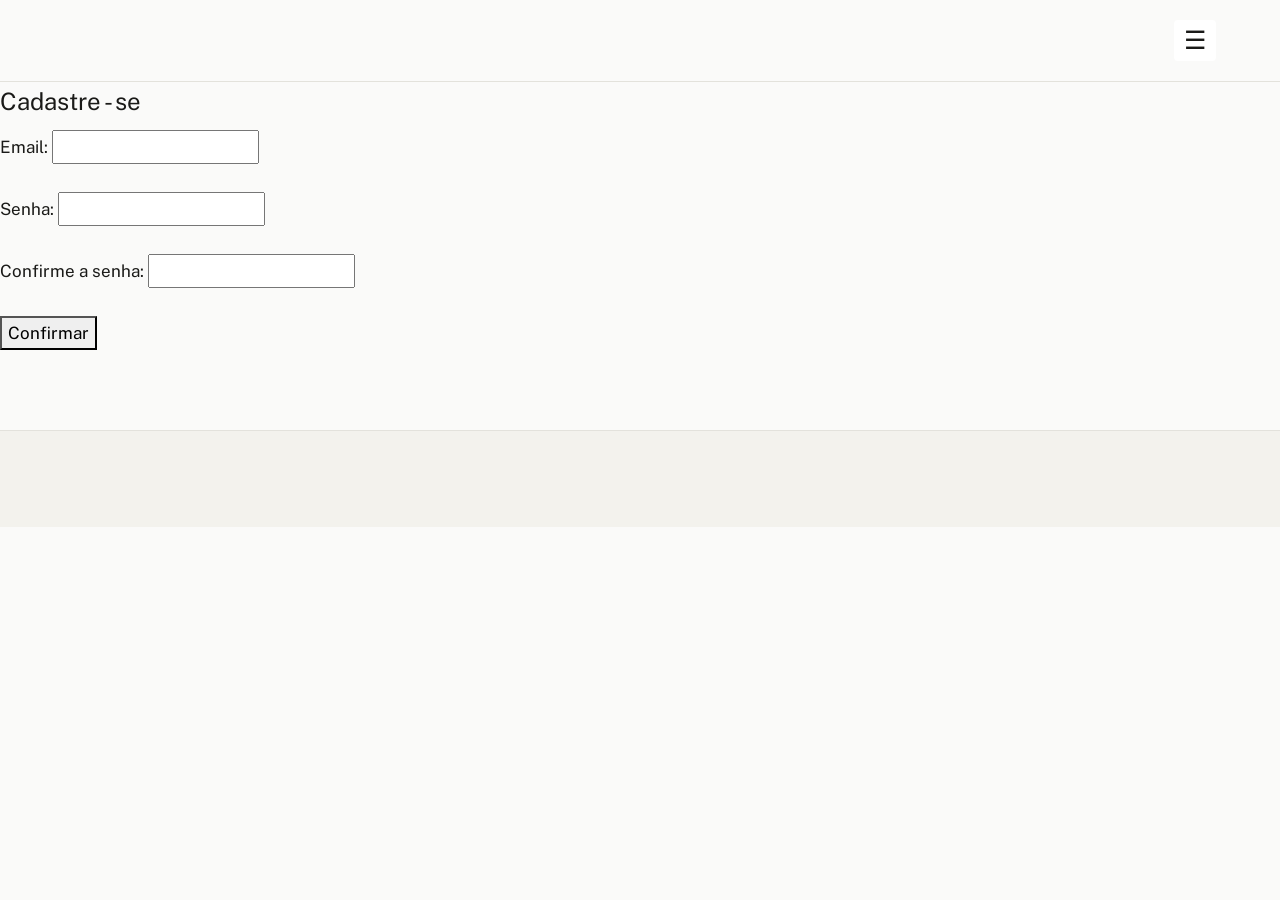
<file: cadastro.html>
<!DOCTYPE html>

<html>

    <head>
        <!--inicio tela de cadastro-->
    <section>
        <meta name="description" content="site">
        <meta charset="UTF-8">
    <meta name="viewport" content="width=device-width, initial-scale=1.0">
    <link href="https://cdn.jsdelivr.net/npm/bootstrap@5.3.0/dist/css/bootstrap.min.css" rel="stylesheet">
    <script src="https://cdn.jsdelivr.net/npm/bootstrap@5.3.0/dist/js/bootstrap.bundle.min.js"></script>
    <link rel="stylesheet" href="style.css">
        <title>Cadastro</title>
        <style>
    .menu-btn {
            font-size: 25px;
            background: white;
            border: 0px solid white;
            cursor: pointer;
        }

        #menu {
            display: none;
        }

        #menu.ativo {
            display: flex;
            flex-direction: column;
            position: absolute;
            top: 50px;
            left: 0;
            background: white;
            padding: 15px;
            gap: 10px;
            border: 1px solid #ccc;
        }

        #menu a {
            text-decoration: none;
            color: black;
        }
    
</style>
        
</section>

    </head>


    <body>
        
    <section>
    <header>


    <button class="menu-btn" onclick="abrirMenu()">☰</button>

    <nav id="menu">
        <a href="index.html">Início</a>
        <a href="sobre.html">Sobre</a>
        <a href="projetos.html">Projetos</a>
        <a href="contato.html">Contato</a>
        <a href="login.html">Login</a>
    </nav>
</header>

<script>
function abrirMenu() {
    document.getElementById("menu").classList.toggle("ativo");
}
</script>

 <section>
      <form id="form-senha">
        <fieldset>
          <legend>Cadastre - se</legend>

          <label for="email">Email:</label>
          <input type="email" id="email" name="email">
          <span class="erro" id="erro-email"></span><br><br>

          <label for="nova-senha">Senha:</label>
          <input type="password" id="nova-senha" name="nova-senha">
          <span class="erro" id="erro-nova-senha"></span><br><br>

          <label for="confirma-senha">Confirme a senha:</label>
          <input type="password" id="confirma-senha" name="confirma-senha">
          <span class="erro" id="erro-confirma-senha"></span><br><br>

          <button type="submit">Confirmar</button>
          <p class="sucesso" id="msg-sucesso"></p>
        </fieldset>
      </form>
    </section>

    <script src="senha.js" defer></script>
    
    </body>
    

    <main>

    </main>
    <footer>
        
    </footer>
    </html>
</file>
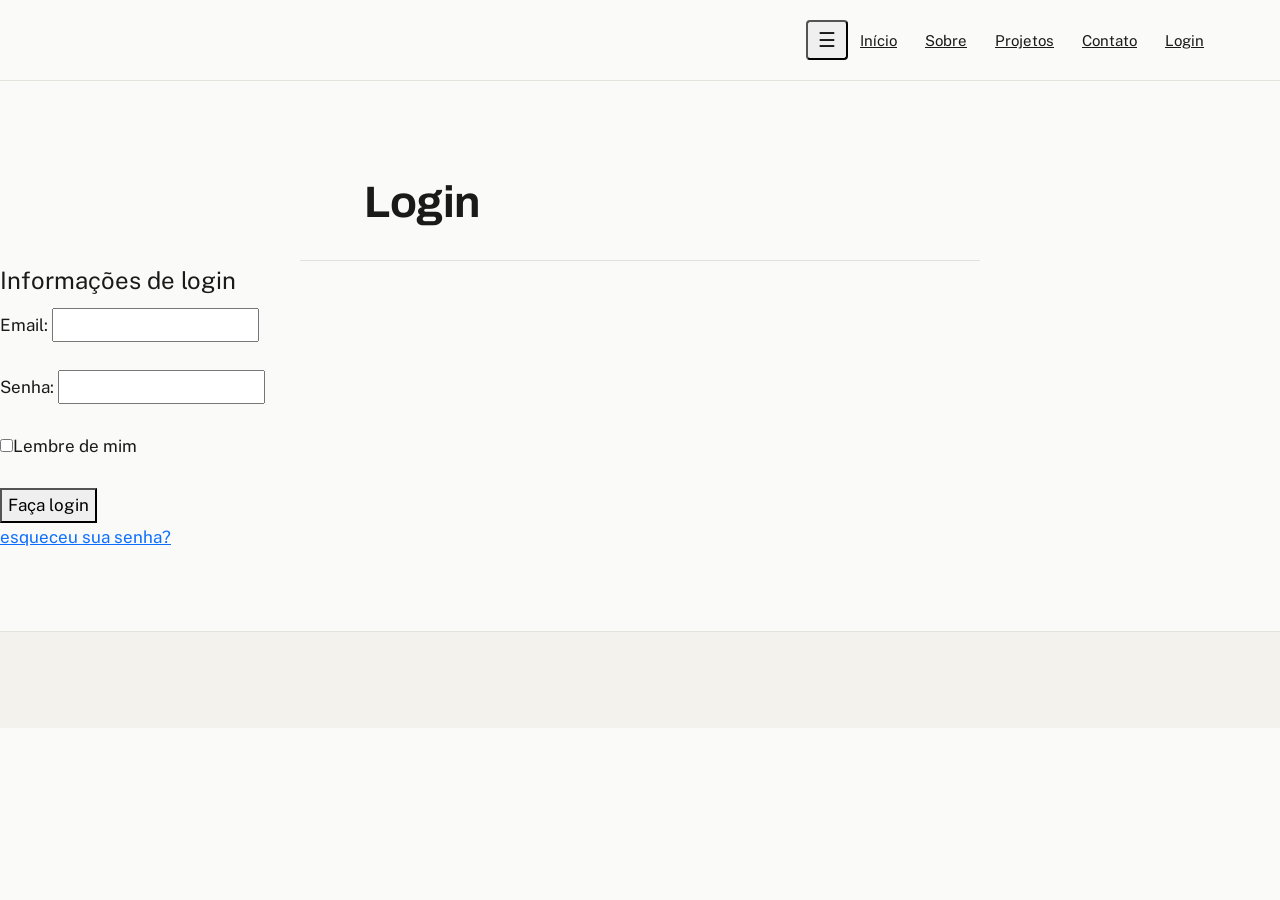
<file: login.html>
<!DOCTYPE html>

<html>

    <head>
        <!--inicio tela de login-->
    <section>
        <meta name="description" content="site">
        <meta charset="UTF-8">
    <meta name="viewport" content="width=device-width, initial-scale=1.0">
    <link href="https://cdn.jsdelivr.net/npm/bootstrap@5.3.0/dist/css/bootstrap.min.css" rel="stylesheet">
    <script src="https://cdn.jsdelivr.net/npm/bootstrap@5.3.0/dist/js/bootstrap.bundle.min.js"></script>
    <script src="main.js" defer></script>
    <link rel="stylesheet" href="style.css">
   
        <title>Login</title>
        <header>
        <button class="menu-btn" onclick="abrirMenu()" aria-label="Abrir menu">☰</button>

        <nav id="menu">
            <a href="index.html">Início</a>
            <a href="sobre.html">Sobre</a>
            <a href="projetos.html">Projetos</a>
            <a href="contato.html">Contato</a>
            <a href="login.html">Login</a>
        </nav>
    </header>
    </head>
    
    <body>
     

        <header><h1>Login</h1></header>
        <!--caixas de de informacoes-->
        <section>

        
            <form id="form-login">
  <legend>Informações de login</legend>

  <label for="email">Email:</label>
  <input type="text" id="email" name="email">
  <span class="erro" id="erro-email"></span><br><br>
  <label for="senha">Senha:</label>
  <input type="password" id="senha" name="senha">
  <span class="erro" id="erro-senha"></span><br><br>
  <label for="lembre de mim"><input type="checkbox">Lembre de mim</label><br><br>
  <button type="submit">Faça login</button><br>
  <a href="senha.html" target="_blank">esqueceu sua senha?</a>
</form>

        </section>
         <script>
        function abrirMenu() {
            document.getElementById("menu").classList.toggle("ativo");
        }
    </script>
    
    </body>
    

    <main>

    </main>
    <footer>
        
    </footer>
    </html>
</file>
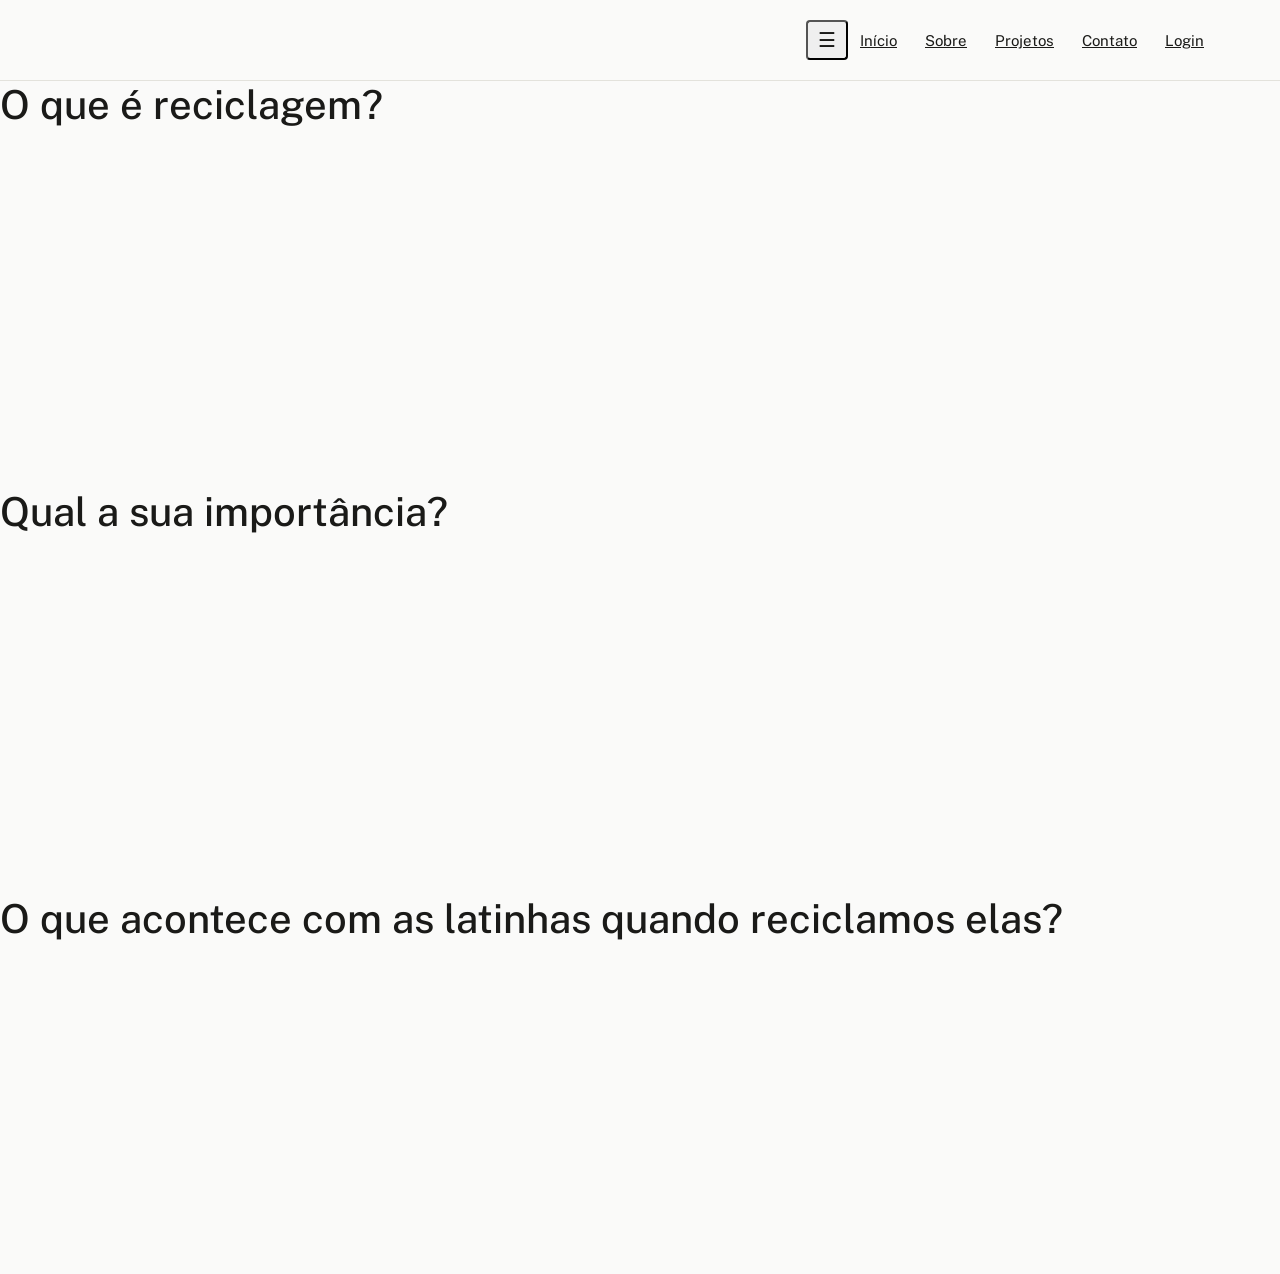
<file: projetos.html>
<!DOCTYPE html>
<html lang="pt-BR">
<head>
    <meta charset="UTF-8">
    <meta name="viewport" content="width=device-width, initial-scale=1.0">
    <meta name="description" content="site">
    <link href="https://cdn.jsdelivr.net/npm/bootstrap@5.3.0/dist/css/bootstrap.min.css" rel="stylesheet">
    <script src="https://cdn.jsdelivr.net/npm/bootstrap@5.3.0/dist/js/bootstrap.bundle.min.js"></script>
    <link rel="stylesheet" href="style.css">
    <title>Nossos projetos</title>
    <header>
        <button class="menu-btn" onclick="abrirMenu()" aria-label="Abrir menu">☰</button>

        <nav id="menu">
            <a href="index.html">Início</a>
            <a href="sobre.html">Sobre</a>
            <a href="projetos.html">Projetos</a>
            <a href="contato.html">Contato</a>
            <a href="login.html">Login</a>
        </nav>
    </header>

    <section>
        <h1>O que é reciclagem?</h1>
        <iframe width="560" height="315" src="https://www.youtube.com/embed/OQ5jpiKzNqg?si=waqwfoegJfV0WxMM" 
        title="YouTube video player"
        frameborder="0"
        allow="accelerometer; autoplay; clipboard-write; encrypted-media; gyroscope; picture-in-picture; web-share" 
        referrerpolicy="strict-origin-when-cross-origin" 
        allowfullscreen></iframe>
    </section><br>

    <section>
        <h1>Qual a sua importância?</h1>
        <iframe width="560" 
        height="315" 
        src="https://www.youtube.com/embed/ITur0JNJZos?si=I6YsAkoMvnMd6YAY" 
        title="YouTube video player" 
        frameborder="0" 
        allow="accelerometer; autoplay; clipboard-write; encrypted-media; gyroscope; picture-in-picture; web-share" 
        referrerpolicy="strict-origin-when-cross-origin" 
        allowfullscreen></iframe>
    </section><br>

    <section>
        <h1>O que acontece com as latinhas quando reciclamos elas?</h1>
    <iframe width="560" 
    height="315" 
    src="https://www.youtube.com/embed/wgPn3kZZtIY?si=201faqyChtWgLqkr" 
    title="YouTube video player" 
    frameborder="0" 
    allow="accelerometer; autoplay; clipboard-write; encrypted-media; gyroscope; picture-in-picture; web-share" 
    referrerpolicy="strict-origin-when-cross-origin" 
    allowfullscreen></iframe>
    </section>

    
            <script>
        function abrirMenu() {
            document.getElementById("menu").classList.toggle("ativo");
        }
    </script>
    
</body>
</html>
</file>
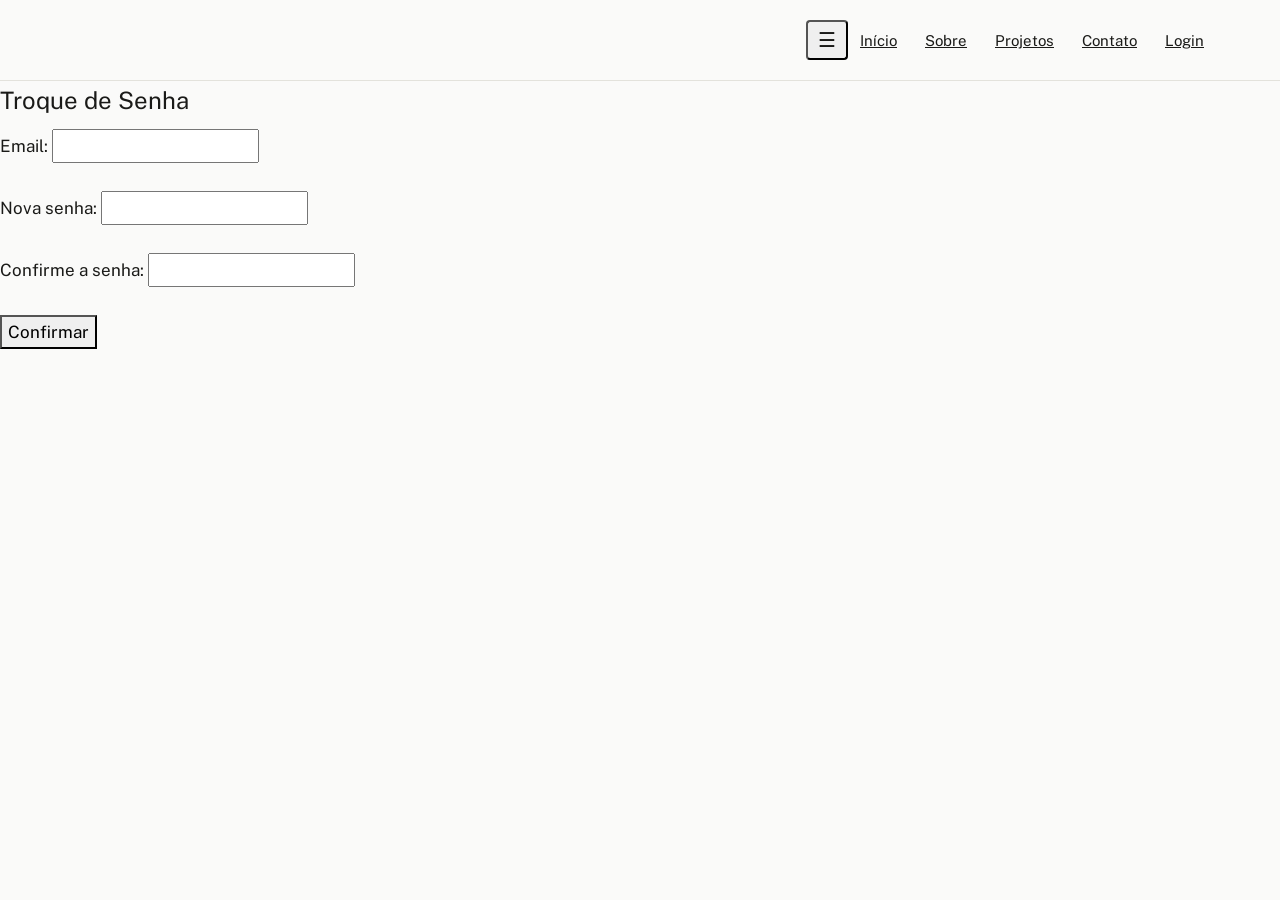
<file: senha.html>
<!DOCTYPE html>
<html lang="pt-BR">
<head>
    <meta charset="UTF-8">
    <meta name="viewport" content="width=device-width, initial-scale=1.0">
    <meta name="description" content="site">
    <link href="https://cdn.jsdelivr.net/npm/bootstrap@5.3.0/dist/css/bootstrap.min.css" rel="stylesheet">
    <script src="https://cdn.jsdelivr.net/npm/bootstrap@5.3.0/dist/js/bootstrap.bundle.min.js"></script>
    <link rel="stylesheet" href="style.css">
    
    <title>Mude sua senha!</title>
     <header>
        <button class="menu-btn" onclick="abrirMenu()" aria-label="Abrir menu">☰</button>

        <nav id="menu">
            <a href="index.html">Início</a>
            <a href="sobre.html">Sobre</a>
            <a href="projetos.html">Projetos</a>
            <a href="contato.html">Contato</a>
            <a href="login.html">Login</a>
        </nav>
    </header>
        <section>
      <form id="form-senha">
        <fieldset>
          <legend>Troque de Senha</legend>

          <label for="email">Email:</label>
          <input type="email" id="email" name="email">
          <span class="erro" id="erro-email"></span><br><br>

          <label for="nova-senha">Nova senha:</label>
          <input type="password" id="nova-senha" name="nova-senha">
          <span class="erro" id="erro-nova-senha"></span><br><br>

          <label for="confirma-senha">Confirme a senha:</label>
          <input type="password" id="confirma-senha" name="confirma-senha">
          <span class="erro" id="erro-confirma-senha"></span><br><br>

          <button type="submit">Confirmar</button>
          <p class="sucesso" id="msg-sucesso"></p>
        </fieldset>
      </form>
    </section>
     <script>
        function abrirMenu() {
            document.getElementById("menu").classList.toggle("ativo");
        }
    </script>

    <script src="senha.js" defer></script>
    
</body>
</html>
</file>
<file: style.css>
/* =========================================================
                  Ecodigitalidade 

   ========================================================= */

@import url('https://fonts.googleapis.com/css2?family=Archivo:wght@500;600;700&family=Public+Sans:wght@400;500;600&display=swap');

:root {
  --ink: #1A1A18;
  --muted: #6E6E68;
  --paper: #FAFAF9;
  --paper-alt: #F3F2ED;
  --line: #E3E2DC;
  --accent: #4B6656;
  --accent-ink: #2E4038;
  --max-width: 680px;
  --gutter: clamp(20px, 5vw, 64px);
}

* {
  box-sizing: border-box;
}

html {
  scroll-behavior: smooth;
}

body {
  margin: 0;
  background: var(--paper);
  color: var(--ink);
  font-family: 'Public Sans', -apple-system, sans-serif;
  font-size: 17px;
  line-height: 1.65;
  -webkit-font-smoothing: antialiased;
}

/* ---------- Barra de navegação (header que contém #menu) ---------- */

header:has(#menu) {
  display: flex;
  align-items: center;
  justify-content: flex-end;
  padding: 20px var(--gutter);
  border-bottom: 1px solid var(--line);
  background: var(--paper);
  position: sticky;
  top: 0;
  z-index: 10;
}

.menu-btn {
  font-size: 20px;
  line-height: 1;
  padding: 8px 10px;
  color: var(--ink);
  border-radius: 4px;
  transition: background 0.15s ease;
}

.menu-btn:hover {
  background: var(--paper-alt);
}

.menu-btn:focus-visible,
a:focus-visible {
  outline: 2px solid var(--accent);
  outline-offset: 3px;
}

#menu.ativo {
  top: 62px;
  right: var(--gutter);
  left: auto;
  border: 1px solid var(--line);
  border-radius: 6px;
  box-shadow: 0 6px 20px rgba(0, 0, 0, 0.06);
  padding: 12px;
  gap: 4px;
  min-width: 160px;
}

#menu a {
  padding: 10px 12px;
  border-radius: 4px;
  font-size: 15px;
  color: var(--ink);
  transition: background 0.15s ease, color 0.15s ease;
}

#menu a:hover {
  background: var(--paper-alt);
  color: var(--accent-ink);
}

/* ---------- Numeração discreta das seções ---------- */
/* A seção real segue uma sequência: intro > importância > educação > conclusão */

section section {
  counter-reset: parte;
}

/* Hero (h1) — sem numeração, é a abertura do texto */
header:has(h1) {
  max-width: var(--max-width);
  margin: 0 auto;
  padding: clamp(48px, 10vw, 96px) var(--gutter) 32px;
  border-bottom: 1px solid var(--line);
}

header:has(h1) h1 {
  font-family: 'Archivo', sans-serif;
  font-weight: 700;
  font-size: clamp(2rem, 5vw, 2.75rem);
  line-height: 1.15;
  letter-spacing: -0.01em;
  margin: 0;
  color: var(--ink);
}

/* h2 / h3 — títulos de seção, com número de contexto na margem */
header:has(h2),
header:has(h3) {
  counter-increment: parte;
  max-width: var(--max-width);
  margin: 64px auto 0;
  padding: 0 var(--gutter);
  position: relative;
}

header:has(h2)::before,
header:has(h3)::before {
  content: counter(parte, decimal-leading-zero);
  display: block;
  font-family: 'Public Sans', sans-serif;
  font-variant-numeric: tabular-nums;
  font-size: 13px;
  color: var(--muted);
  letter-spacing: 0.04em;
  margin-bottom: 10px;
}

header:has(h2) h2 {
  font-family: 'Archivo', sans-serif;
  font-weight: 600;
  font-size: clamp(1.4rem, 3vw, 1.75rem);
  color: var(--ink);
  margin: 0 0 8px;
  padding-bottom: 16px;
  border-bottom: 1px solid var(--line);
}

header:has(h3) h3 {
  font-family: 'Archivo', sans-serif;
  font-weight: 600;
  font-size: 1.2rem;
  color: var(--accent-ink);
  margin: 0 0 8px;
  padding-bottom: 12px;
  border-bottom: 1px solid var(--line);
}

/* ---------- Corpo de texto ---------- */

section p {
  max-width: var(--max-width);
  margin: 0 auto;
  padding: 0 var(--gutter);
  color: var(--ink);
}

section p + p {
  margin-top: 20px;
}

section p b {
  font-weight: 600;
  color: var(--accent-ink);
}

/* ---------- Imagens ---------- */

img {
  display: block;
  max-width: var(--max-width);
  width: calc(100% - (var(--gutter) * 2));
  height: auto;
  margin: 32px auto;
  border: 1px solid var(--line);
}

/* ---------- Rodapé ---------- */

footer {
  margin-top: 80px;
  padding: 40px var(--gutter) 56px;
  border-top: 1px solid var(--line);
  background: var(--paper-alt);
  text-align: left;
}

footer p {
  max-width: var(--max-width);
  margin: 0 auto 8px;
  font-size: 14px;
  color: var(--muted);
}

footer a {
  color: var(--accent-ink);
  font-weight: 600;
  text-decoration: underline;
  text-underline-offset: 3px;
}

footer a:hover {
  color: var(--accent);
}

/* ---------- Responsivo ---------- */

@media (max-width: 640px) {
  header:has(#menu) {
    justify-content: space-between;
    padding: 16px var(--gutter);
  }

  #menu.ativo {
    left: var(--gutter);
    right: var(--gutter);
    min-width: 0;
  }

  header:has(h1) {
    padding-top: 40px;
  }
}

/* ---------- Movimento reduzido ---------- */

@media (prefers-reduced-motion: reduce) {
  html {
    scroll-behavior: auto;
  }

  .menu-btn,
  #menu a,
  footer a {
    transition: none;
  }
}
</file>
